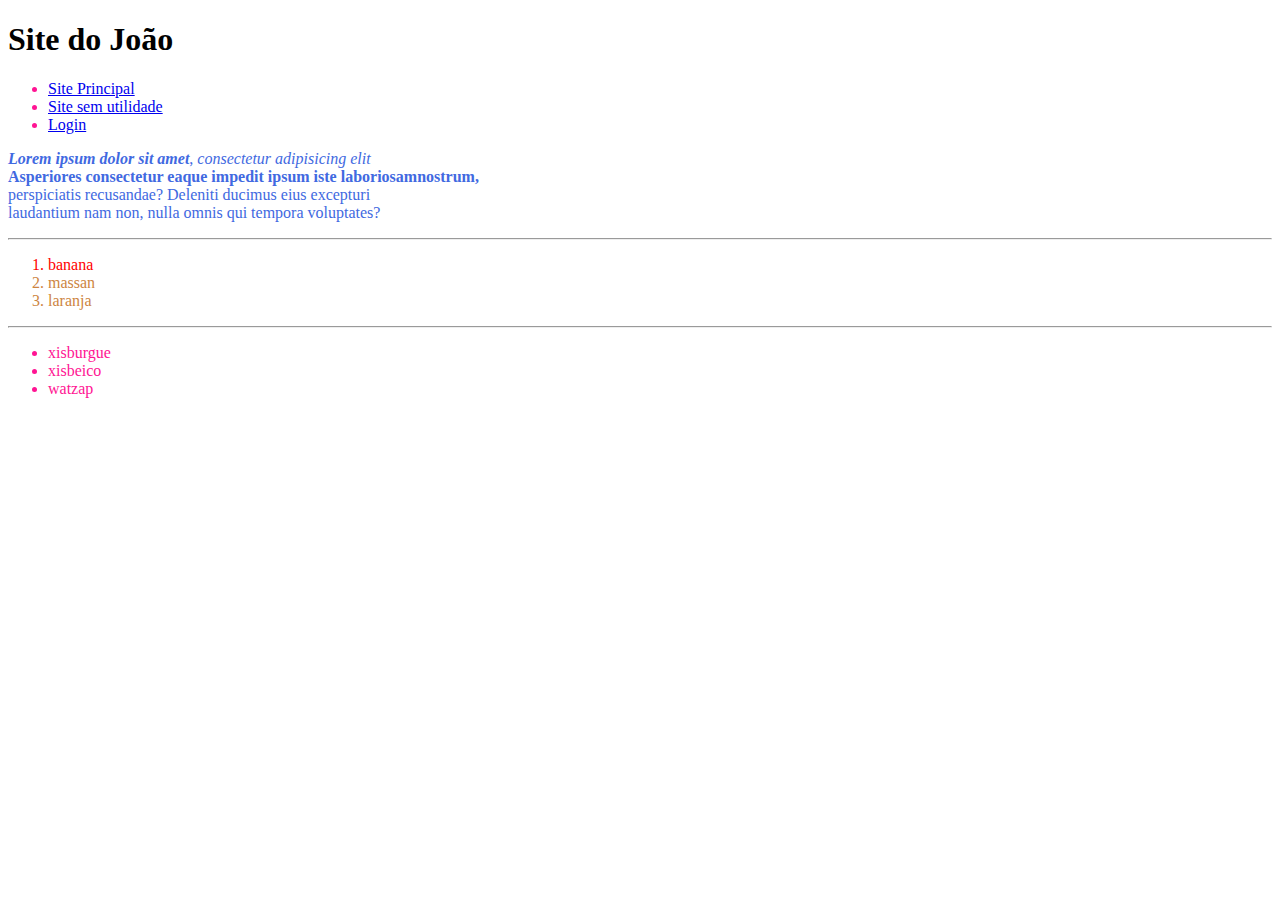
<file: index.html>
<!DOCTYPE html>
<html lang="br">
<head>
    <title>Site principal</title>
    <meta http-equiv="Content-Type" content="text/html; charset=iso-8859-1">
    <link rel="stylesheet" href="style.css" type="text/css">
</head>

<body>
    <header>
        <h1>Site do Jo�o</h1>
        <nav>
            <ul>
                <li><a href="index.html">Site Principal</a></li>
                <li><a href="novapag.html">Site sem utilidade</a></li>
                <li><a href="registro.html">Login</a></li>
            </ul>
        </nav>
    </header>

    <p> <em><strong>Lorem ipsum dolor sit amet</strong></em>,
        <em>consectetur adipisicing elit<br></em>
        <strong>Asperiores consectetur eaque impedit ipsum iste laboriosamnostrum,</strong><br>
        perspiciatis recusandae? Deleniti ducimus eius excepturi <br>
        laudantium nam non, nulla omnis qui tempora voluptates?<hr>

    <ol>
        <li style="color: red">banana</li>
    <!--    <ul>
            <li>banana prata</li>
            <li>banana podre</li>
            <img src="https://static.vecteezy.com/ti/fotos-gratis/p2/5577516-banana-podre-sobre-branco-foto.jpg"
                 alt="banana podre" width="70" height="70">
            <li>banana comest�vel, at� certo ponto</li>
            </ul>-->
        <li>massan</li>
        <li>laranja</li>
    </ol>
    <hr>

    <ul style="color: deeppink">
        <li>xisburgue</li>
        <li>xisbeico</li>
        <li>watzap</li>
        <!--    <img src="https://play-lh.googleusercontent.com/bYtqbOcTYOlgc6gqZ2rwb8lptHuwlNE75zYJu6Bn076-hTmvd96HH-6v7S0YUAAJXoJN"
                 alt="watizapi" width="45" height="45">-->
        </ul>
    </body>
    </html>
</file>
<file: style.css>
p{
    color: royalblue;
}
ol{
    color: peru;
}
ul {
    color: deeppink;
}
</file>
